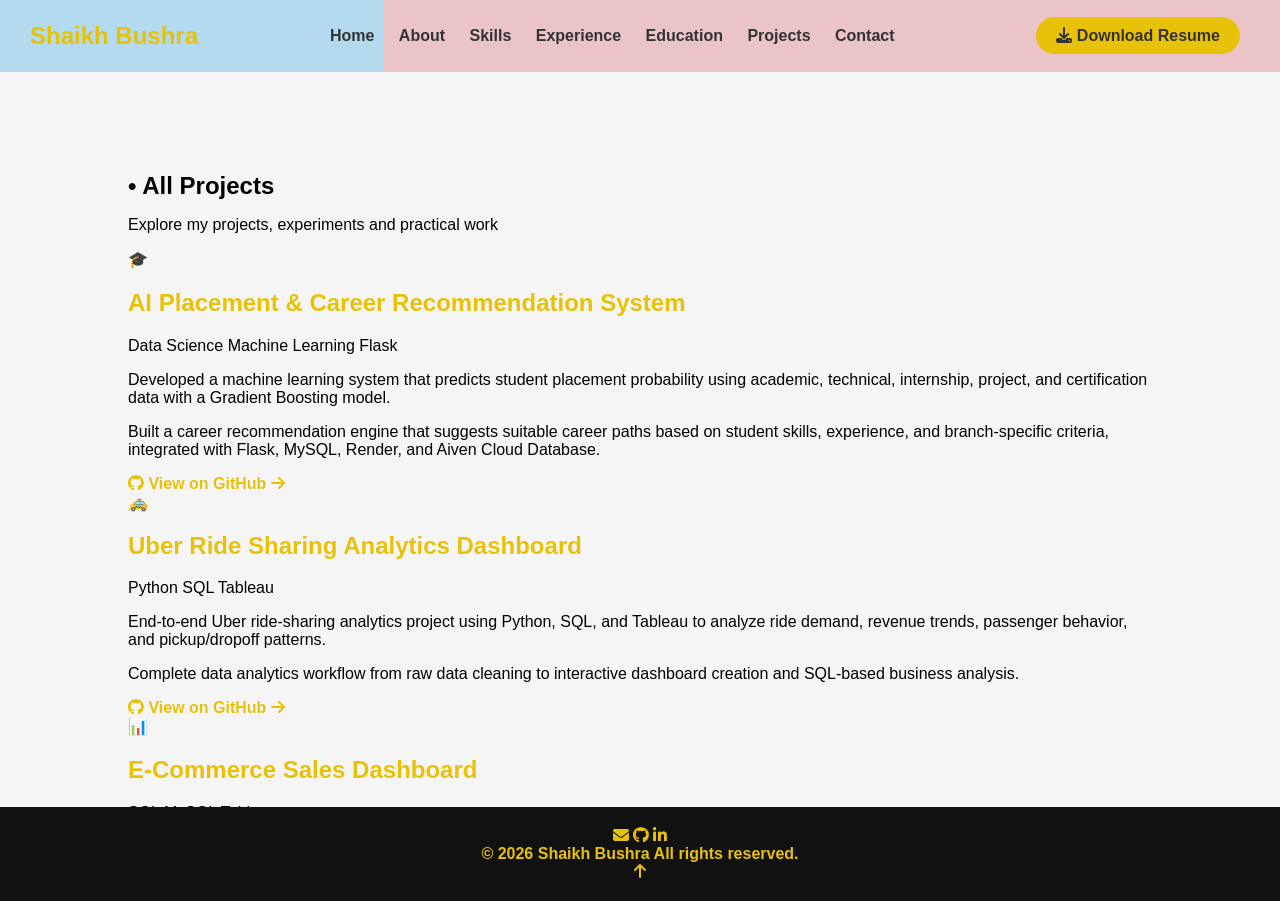
<file: projects.html>
<!DOCTYPE html>
<html lang="en">

<head>
    <meta charset="UTF-8">
    <meta name="viewport" content="width=device-width, initial-scale=1.0">

    <title>Projects | Bushra Shaikh</title>

    <link rel="stylesheet" href="style.css">

    <link rel="stylesheet"
        href="https://cdnjs.cloudflare.com/ajax/libs/font-awesome/6.5.1/css/all.min.css">
</head>

<body>

<!-- ================= NAVBAR ================= -->

<nav class="navbar">
    <div class="nav-left">
        <h2>
            <span>Shaikh</span> Bushra
        </h2>
    </div>

    <div class="nav-center">
        <a href="index.html#home">Home</a>
        <a href="index.html#about">About</a>
        <a href="index.html#skills">Skills</a>
        <a href="index.html#experience">Experience</a>
        <a href="index.html#education">Education</a>
        <a href="index.html#projects">Projects</a>
        <a href="index.html#contact">Contact</a>
    </div>

    <div class="nav-right">
        <a href="Resume.docx" download class="resume-btn">
            <i class="fa-solid fa-download"></i>
            Download Resume
        </a>
    </div>
</nav>

<!-- ================= ALL PROJECTS ================= -->

<section class="all-projects-section">
    <div class="projects-heading">
        <h1>
            <span class="heading-dot">•</span>
            All <span>Projects</span>
        </h1>

        <p>
            Explore my projects, experiments and practical work
        </p>
    </div>

    <div class="all-projects-grid">

        <!-- ================= PROJECT 6 ================= -->

        <div class="new-project-card">
            <div class="project-icon">
                🎓
            </div>

            <h2>
                AI Placement & Career 
                Recommendation System
            </h2>

            <div class="project-tags">
                <span>Data Science</span>
                <span>Machine Learning</span>
                <span>Flask</span>
            </div>

            <p>
                Developed a machine learning system that predicts 
                student placement probability using academic, technical, 
                internship, project, and certification data with a 
                Gradient Boosting model.
            </p>

            <p>
                Built a career recommendation engine that suggests 
                suitable career paths based on student skills, experience, 
                and branch-specific criteria, integrated with Flask, MySQL, 
                Render, and Aiven Cloud Database.
            </p>

            <a href="https://github.com/BushraShaikh4704/AI-Based-Student-Placement-Prediction"
               target="_blank"
               rel="noopener noreferrer"
               class="github-project-btn">
                <i class="fa-brands fa-github"></i>
                View on GitHub
                <i class="fa-solid fa-arrow-right"></i>
            </a>
        </div>

        <!-- ================= PROJECT 5 ================= -->

        <div class="new-project-card">
            <div class="project-icon">
                🚕
            </div>

            <h2>
                Uber Ride Sharing
                Analytics Dashboard
            </h2>

            <div class="project-tags">
                <span>Python</span>
                <span>SQL</span>
                <span>Tableau</span>
            </div>

            <p>
                End-to-end Uber ride-sharing analytics project using
                Python, SQL, and Tableau to analyze ride demand,
                revenue trends, passenger behavior, and pickup/dropoff
                patterns.
            </p>

            <p>
                Complete data analytics workflow from raw data cleaning
                to interactive dashboard creation and SQL-based
                business analysis.
            </p>

            <a href="https://github.com/BushraShaikh4704/Uber-Ride-Sharing-Analytics"
               target="_blank"
               rel="noopener noreferrer"
               class="github-project-btn">
                <i class="fa-brands fa-github"></i>
                View on GitHub
                <i class="fa-solid fa-arrow-right"></i>
            </a>
        </div>

        <!-- ================= PROJECT 4 ================= -->

        <div class="new-project-card">
            <div class="project-icon">
                📊
            </div>

            <h2>
                E-Commerce Sales
                Dashboard
            </h2>

            <div class="project-tags">
                <span>SQL</span>
                <span>MySQL</span>
                <span>Tableau</span>
            </div>

            <p>
                Analyzed 9,000+ sales records using SQL and developed
                30+ queries to evaluate sales performance, profitability,
                customer behavior, and regional trends.
            </p>

            <p>
                Built interactive Tableau dashboards for KPIs,
                customer segments, product performance, shipping
                analysis, and sales trends.
            </p>

            <a href="https://github.com/BushraShaikh4704/Ecommerce-Sales-Dashboard-Project"
               target="_blank"
               rel="noopener noreferrer"
               class="github-project-btn">
                <i class="fa-brands fa-github"></i>
                View on GitHub
                <i class="fa-solid fa-arrow-right"></i>
            </a>
        </div>

        <!-- ================= PROJECT 3 ================= -->

        <div class="new-project-card">
            <div class="project-icon">
                🔍
            </div>

            <h2>
                Fake Job Posting
                Detection using NLP
            </h2>

            <div class="project-tags">
                <span>Python</span>
                <span>NLP</span>
                <span>Scikit-learn</span>
            </div>

            <p>
                Built a machine learning model to detect fraudulent
                job postings using NLP techniques.
            </p>

            <p>
                Applied text preprocessing and TF-IDF vectorization,
                trained a Logistic Regression classifier, and handled
                class imbalance using Random Oversampling.
            </p>

            <a href="https://github.com/BushraShaikh4704/Fake-Job-Posting-Detection"
               target="_blank"
               rel="noopener noreferrer"
               class="github-project-btn">
                <i class="fa-brands fa-github"></i>
                View on GitHub
                <i class="fa-solid fa-arrow-right"></i>
            </a>
        </div>

        <!-- ================= PROJECT 2 ================= -->

        <div class="new-project-card">
            <div class="project-icon">
                📚
            </div>

            <h2>
                Data Leakage Impact
                Study in Machine Learning
            </h2>

            <div class="project-tags">
                <span>Python</span>
                <span>Scikit-learn</span>
                <span>Pandas</span>
            </div>

            <p>
                Designed a controlled experiment comparing a proper
                machine learning pipeline with an intentionally
                leaky pipeline.
            </p>

            <p>
                Simulated data leakage scenarios and analyzed
                performance inflation to demonstrate the risks of
                unreliable model evaluation.
            </p>

            <a href="https://github.com/BushraShaikh4704/Data-Leakage-Impact-Study"
               target="_blank"
               rel="noopener noreferrer"
               class="github-project-btn">
                <i class="fa-brands fa-github"></i>
                View on GitHub
                <i class="fa-solid fa-arrow-right"></i>
            </a>
        </div>

        <!-- ================= PROJECT 1 ================= -->

        <div class="new-project-card">
            <div class="project-icon">
                📱
            </div>

            <h2>
                IoT-Based Home
                Automation System
            </h2>

            <div class="project-tags">
                <span>ESP8266</span>
                <span>IoT</span>
                <span>ThingSpeak</span>
            </div>

            <p>
                Built a smart home automation system using ESP8266
                NodeMCU to control appliances through Wi-Fi.
            </p>

            <p>
                Developed a mobile app using Kodular Creator and
                integrated ThingSpeak for real-time monitoring and
                cloud-based communication.
            </p>

            <a href="https://github.com/BushraShaikh4704/IoT-Based-Home-Automation-System"
               target="_blank"
               rel="noopener noreferrer"
               class="github-project-btn">
                <i class="fa-brands fa-github"></i>
                View on GitHub
                <i class="fa-solid fa-arrow-right"></i>
            </a>
        </div>

    </div>
</section>

<!-- ================= FOOTER ================= -->

<footer>
    <div class="footer-socials">
        <a href="mailto:bushrashaikh4704@gmail.com">
            <i class="fa-solid fa-envelope"></i>
        </a>

        <a href="https://github.com/BushraShaikh4704"
           target="_blank"
           rel="noopener noreferrer">
            <i class="fa-brands fa-github"></i>
        </a>

        <a href="https://www.linkedin.com/in/bushrashaikh4704"
           target="_blank"
           rel="noopener noreferrer">
            <i class="fa-brands fa-linkedin-in"></i>
        </a>
    </div>

    <div class="footer-text">
        <strong>
            © 2026 Shaikh Bushra
        </strong>

        <span>
            All rights reserved.
        </span>
    </div>

    <a href="#" class="back-top">
        <i class="fa-solid fa-arrow-up"></i>
    </a>
</footer>

</body>
</html>
</file>
<file: style.css>
*{
box-sizing:border-box;
}
html, body {
  height: 100%;
  margin: 0;
}
body {
  display: flex;
  flex-direction: column;
  font-family: Arial, sans-serif;
  margin: 0;
  padding: 0;
  background: #ffffff;
}
html {
  scroll-behavior: smooth;
}

/* HEADER */
header {
  background: #e7c209;
  color: #222;
  text-align: center;
  padding: 40px 20px;
}

/* SECTIONS */
section {
  position: relative;
  padding: 100px 10% 0;
  margin: 0;
  max-width: 100%;
  background: #f5f5f5;
  border-radius: 0;
  box-shadow: none;
  overflow: hidden;
  flex: 1;
  min-height: calc(100vh - 165px);
}
.center-sec{
  display: flex;
  flex-direction: column;
  justify-content: flex-start;   
  align-items: center;         
  text-align: center;
  padding-top: 80px;      
}
.center-sec ul{
  text-align: left;
}
h1 {
  margin: 0;
}
h2 {
  color: #e7c209;
}
ul {
  padding-left: 20px;
}
li {
  margin-bottom: 8px;
}
a {
  color: #e7c209;
  text-decoration: none;
  font-weight: bold;
}
a:hover {
  color: #e7c209;
}

/* PROJECT CARDS */
.project-card {
  background: white;
  padding: 30px;
  margin: 20px 0;
  border-radius: 15px;
  box-shadow: 0 6px 20px rgba(0,0,0,0.1);
  transition: 0.3s;
}
.project-card:hover {
  transform: translateY(-5px);
}

/* HOME SECTION */
.home {
  margin: 0;
  max-width: 100%;
  border-radius: 0;
  box-shadow: none;
  min-height: 60vh;
  background: #f5f5f5;
  display: flex;
  align-items: center;
  justify-content: space-between;
  padding-left: 120px;
  padding-right: 40px;
}

/* NAVBAR */
.navbar {
  display: flex;
  justify-content: space-between;
  align-items: center;
  padding: 2px 30px;
  background: linear-gradient(to right, #b3daee 30%, #eac4c7 30%);
  position: sticky;
  top: 0;
  z-index: 1000;
}
.navbar a {
  text-decoration: none;
  margin: 0 10px;
  color: #333;
  font-weight: 600;
  position: relative;
  transition: 0.3s;
}
.navbar a::after {
  content: "";
  position: absolute;
  width: 0%;
  height: 2px;
  left: 0;
  bottom: -5px;
  background: #f1d324;
  transition: 0.3s;
}
.navbar a:hover::after {
  width: 100%;
}
.navbar a.active {
  color: #e7c209;
}
.navbar a.active::after {
  width: 100%;
}
.resume-btn {
  background: #e7c209;
  padding: 10px 20px;
  border-radius: 25px;
}

/* HERO */
.hero {
  display: flex;
  justify-content: space-between;
  align-items: center;
  padding: 100px 5%;
  background: #f5f5f5;
  position: relative;
  overflow: hidden;
  width: 100%;
  margin: 0;
  border-radius: 0;
  box-shadow: none;
}
.hero-text {
  flex: 1;
  max-width: 500px;
}
.hero-text h1 {
  margin: 5px 0;
}
.highlight {
  color: #e7c209;
}
.cta-btn {
  display: inline-block;
  margin-top: 20px;
  background: #e7c209;
  padding: 10px 20px;
  border-radius: 25px;
  text-decoration: none;
  color: #222;
}

/* HERO IMAGE DESIGN */
.hero-image {
  position: relative;
  width: 450px;
  height: 450px;
  flex: 1;
  display: flex;
  justify-content: flex-end;
  align-items: center;
}
.hero-image img{
  position:absolute;
  width:500px;        
  bottom:0;
  right:80px;       
  z-index:2;
  filter:grayscale(100%);
}

/* PROJECT CARDS */
.project-container {
  display: flex;
  gap: 20px;
  margin-top: 20px;
  flex-wrap: wrap;
}
.project-card {
  flex: 1;
  min-width: 250px;
  background: #ffffff;
  padding: 20px;
  border-radius: 15px;
  box-shadow: 0 5px 15px rgba(0,0,0,0.1);
  transition: 0.4s ease;
}
.project-card:hover {
  transform: translateY(-10px);
  box-shadow: 0 15px 30px rgba(0,0,0,0.2);
}

/* SCROLL REVEAL */
.reveal {
  opacity: 0;
  transform: translateY(60px);
  transition: all 0.8s ease;
}
.reveal.active {
  opacity: 1;
  transform: translateY(0);
}

/* FOOTER */
footer {
  text-align: center;
  padding: 20px;
  background: #111;
  color: #e7c209;
  font-weight: bold;
  margin: 0;
}

/* HERO TEXT */
.small{
font-size:40px;
color:#666;
margin:0;
}
.sub{
margin:5px 0;
font-weight:600;
}
.role{
color:#555;
margin-top:10px;
}

/* SOCIAL ICONS */
.social-icons{
margin-top:30px;
}
.social-icons a {
    display: inline-flex;
    justify-content: center;
    align-items: center;
    width: 60px;
    height: 60px;
    background: #2f2f2f;
    border-radius: 50%;
    margin-right: 20px;
    text-decoration: none;
    transition: 0.3s;
}
.social-icons i {
    color: white;
    font-size: 35px;
}
.social-icons a:hover{
background:#e7c209;
transform:translateY(-5px);
}


/* PORTFOLIO DESIGN EFFECTS */
.big-circle{
position:absolute;
width:460px;
height:460px;
background:#e7c209;
border-radius:50%;
right:80px;  
top:40px;
z-index:0;
}
.half-circle{
  position:absolute;
  width:250px;   
  height:110px;   
  background:#e7c209;
  border-top-left-radius:110px;
  border-top-right-radius:110px;
  left:200px;   
  bottom:0px;    
}
.dots{
  position: absolute;
  width: 140px;
  height: 140px;
  background-image: radial-gradient(#333 2px, transparent 2px);
  background-size: 12px 12px;
  top: 30px;     
  right: 70px;    
  z-index: 1;
}
.btn {
  display: inline-block;
  padding: 12px 28px;
  background: #e7c209;
  border-radius: 30px;
  color: black;
  font-weight: 600;
  margin: 20px 0;
}
.typing-text::after {
  content: "|";
  margin-left: 5px;
  animation: blink 1s infinite;
}
@keyframes blink {
  0% { opacity: 1; }
  50% { opacity: 0; }
  100% { opacity: 1; }
}
.home-name {
  font-size: 42px;
  font-weight: 700;
}
.home-name span {
  color: #e7c209;
}

/* ===== BASE CIRCLE ===== */
.circle{
  position:absolute;
  border-radius:50%;
  z-index:2;
}
/* ===== SIZES ===== */
.circle-lg{
  width:80px;
  height:80px;
}
.circle-md{
  width:50px;
  height:50px;
}
.circle-sm{
  width:20px;
  height:20px;
}
/* ===== COLORS ===== */
.pink{
  background:#ec979e;
}
.blue{
  background:#84c6e9;
}
.yellow{
  background:#f1d324;
}
/* ===== POSITIONS ===== */
/* Large Pink */
.c1{
  bottom:0px;         
  right:10px;
}
/* Medium Blue */  
.c2{
  bottom:150px;
  left:-320px;
}
/* big Yellow */
.c3{
  top:-20px;
  left:-550px;
}
/* Small Pink */
.c4{
  top:80px;
  left:-350px;
}
/* medium yellow */
.c5{
  bottom:130px;
  right:560px;
}
/* Small Blue */
.c6{
  bottom:190px;
  right:555px;
}
/* Small pink */
.c7{
  top:0px;
  right:230px;
}
/* small Blue */  
.c8{
  bottom:20px;
  left:-500px;
}

/* SECTION FULL DECORATION CIRCLES */
.section-decor{
  position: relative;
  overflow: hidden;
}
/* Base style */
.section-decor .sec-circle{
  position: absolute;
  border-radius: 50%;
  z-index: 0;
  opacity: 0.9;
}

/* BOTTOM RIGHT CIRCLES */
/* Very Large Yellow */
.br-yellow-xl{
  width:260px;
  height:260px;
  background:#f1d324;
  bottom:-40px;
  right:-20px;
}
/* Large Pink */
.br-pink-lg{
  width:200px;
  height:200px;
  background:#ec979e;
  bottom:-120px;
  right:280px;
}
/* Medium Sky Blue */
.br-blue-md{
  width:140px;
  height:140px;
  background:#84c6e9;
  bottom:0px;
  right:200px;
}
/* Small Pink */
.br-pink-sm{
  width:60px;
  height:60px;
  background:#ec979e;
  bottom:230px;
  right:20px;
}
/* Small yellow */
.br-blue-sm{
  width:20px;
  height:20px;
  background:#f1d324;
  bottom:95px;
  right:350px;
}

/* TOP LEFT CIRCLES */
/* Large Sky Blue */
.tl-blue-lg{
  width:200px;
  height:200px;
  background:#84c6e9;
  top:-50px;
  left:-50px;
}
/* Medium Pink */
.tl-pink-md{
  width:120px;
  height:120px;
  background:#ec979e;
  top:-40px;
  left:130px;
}
/* Small Yellow */
.tl-yellow-sm{
  width:70px;
  height:70px;
  background:#f1d324;
  top:170px;
  left:10px;
}
/* Small Pink */
.tl-pink-sm{
  width:20px;
  height:20px;
  background:#ec979e;
  top:160px;
  left:80px;
}


/* =====================================================
   MOBILE RESPONSIVE DESIGN 
   ===================================================== */

@media (max-width: 768px) {

  /* -------------------------------------------------
     1. NAVBAR: Seamless Blue & Pink Sections
     ------------------------------------------------- */
  .navbar {
    display: flex;
    flex-direction: column;
    align-items: stretch;
    padding: 0px 0px 8px;
    margin: 0;
    background: #eac4c7;   /* Continuous pink background */
    border: none;
    box-shadow: none;
    line-height: 0;        /* Prevents subpixel white lines */
    gap: 15px;
    text-align: center;
  }

  /* Remove spacing between navbar sections */
  .navbar > div {
    margin: 0;
    padding: 0;
    border: none;
    line-height: normal;
  }

  .nav-left {
    background: #b3daee;
    width: 100%;
    text-align: center;
    padding: 20px 20px;  /* Top/Bottom: 20px, Left/Right: 20px */
  }

  .nav-left h2 {
    margin: 0;
    font-size: 24px;
    color: #e7c209;
    line-height: 2;
  }

  /* Pink navigation links section */
  .nav-center {
    width: 100%;
    background: transparent;   /* Inherits pink from navbar */
    display: flex;
    flex-wrap: nowrap;         /* Keep all items on one line */
    justify-content: center;
    align-items: center;
    gap: 8px;
    padding: 0px 0px 5px;    /* Reduced height */
    overflow-x: auto;
    -webkit-overflow-scrolling: touch;
  }

  /* Hide scrollbar for cleaner appearance */
  .nav-center::-webkit-scrollbar {
    display: none;
  }
   /* Navigation links */
  .nav-center a {
    margin: 0;
    padding: 6px 8px 0px;
    font-size: 15px;
    white-space: nowrap;
    text-decoration: none;
    color: inherit;
    position: relative;
    padding-bottom: 4px;
    transition: color 0.3s ease;
  }

/* Underline pseudo-element */
.nav-center a::after {
  content: "";
  position: absolute;
  left: 0;
  bottom: 0;
  width: 0;
  height: 2px;
  background-color: #e7c209; /* Underline color */
  transition: width 0.3s ease;
}

/* Show underline on hover (desktop), focus and active (touch) */
.nav-center a:hover::after,
.nav-center a:focus::after,
.nav-center a:active::after,
.nav-center a.active::after {
  width: 100%;
}

  /* Resume button styling */
  .resume-btn {
    display: inline-block;
    padding: 10px 22px;
    font-size: 15px;
    margin: 0;
    border: none;
    border-radius: 30px;
    white-space: nowrap;
  }

  /* -------------------------------------------------
     2. ENABLE FULL PAGE SCROLLING
     ------------------------------------------------- */
  html, body {
    height: auto;
    overflow-x: hidden;
  }

  body {
    display: flex;
    flex-direction: column;
    min-height: 100vh;
  }

  section {
    flex: 1;
    min-height: auto;
    padding: 60px 20px 40px;
    position: relative;
    overflow: hidden;
  }

  footer {
    margin-top: auto;
    position: relative;
    z-index: 2;
  }

  /* -------------------------------------------------
     3. HERO SECTION & PROFILE IMAGE
     ------------------------------------------------- */
  .hero {
    flex-direction: column;
    align-items: center;
    text-align: center;
    padding: 60px 20px 30px;
    position: relative;
    flex-direction: column;
    padding: 40px 20px;
    text-align: center;
    height: auto;
  }

  .hero-image {
    width: 100%;
    height: auto;
    position: relative;
    display: flex;
    justify-content: center;
    margin-top: 30px;
  }

  .hero-image img {
    position: relative;
    width: 80%;
    max-width: 280px;
    right: auto;
    bottom: auto;
    z-index: 2;
  }

  /* -------------------------------------------------
     4. HOME SECTION DECORATIVE CIRCLES
     ------------------------------------------------- */
  .big-circle {
    width: 230px;
    height: 230px;
    top: -10px;
    right: 50%;
    transform: translateX(50%);
    opacity: 0.6;
    z-index: 0;
  }

  .half-circle {
    width: 130px;
    height: 65px;
    bottom: -20;
    left: 15%;
    transform: translateX(-50%);
    opacity: 0.6;
    z-index: 0;
  }

  .dots {
    width: 83px;
    height: 83px;
    top: -8px;
    right: 15px;
    opacity: 0.8;
    z-index: 0;
  }

  .circle {
    transform: scale(1);
    opacity: 0.6;
    z-index: 0;
    pointer-events: none;
  }

  /* Top decorative circles */
  .c3 { top: -380px; left: -15px; }
  .c6 { top: -170px; right: 60px; }
  .c4 { top: -290px; left: 0px; }
  .c2 { top: -380px; left: 50px; }

  /* Bottom decorative circles */
  .c1 { bottom: 20px; right: -10px; }
  .c5 { bottom: 100px; left: 10px; }
  .c7 { top: -40px; right: 0px; }
  .c8 { bottom: 160px; left: 65px; }

  .big-circle,
  .half-circle,
  .dots,
  .sec-circle {
    pointer-events: none;
    z-index: 0;
  }

  .hero-text,
  .project-card,
  .social-icons,
  footer {
    position: relative;
    z-index: 2;
  }

  /* -------------------------------------------------
     5. PROJECTS SECTION: STACKED CARDS
     ------------------------------------------------- */
  .project-container {
    flex-direction: column;
    gap: 20px;
  }

  .project-card {
    width: 100%;
    margin: 0;
    padding: 20px;
  }

  #projects h2 {
    text-align: center;
  }

  /* -------------------------------------------------
     6. DECORATIVE CIRCLES FOR OTHER SECTIONS
     ------------------------------------------------- */
  .section-decor .sec-circle {
    transform: scale(0.45);
    opacity: 0.6;
    pointer-events: none;
    z-index: 0;
  }

  /* Bottom-right cluster */
  .br-yellow-xl { bottom: -85px; right: -85px; }
  .br-pink-lg   { bottom: -80px; right: 40px; }
  .br-blue-md   { bottom: 55px;  right: -40px; }
  .br-blue-sm   { bottom: 170px; right: 10px; }
  .br-pink-sm   { bottom: 60px; right: 90px; }

  /* Top-left cluster */
  .tl-blue-lg   { top: -50px; left: -50px; }
  .tl-pink-md   { top: -25px; left: 50px; }
  .tl-yellow-sm { top: 80px; left: -10px; }
  .tl-pink-sm   { top: 100px; left: 50px; }

  /* -------------------------------------------------
     7. SOCIAL ICONS & TYPOGRAPHY ADJUSTMENTS
     ------------------------------------------------- */
  .social-icons {
    display: flex;
    justify-content: center;
    gap: 15px;
    margin-top: 20px;
    position: relative;
    z-index: 2;
  }

  .social-icons a {
    width: 50px;
    height: 50px;
  }

  .social-icons i {
    font-size: 24px;
  }

  h2 {
    font-size: 26px;
    text-align: center;
  }

  p, li {
    font-size: 15px;
    line-height: 1.6;
  }
}
</file>
